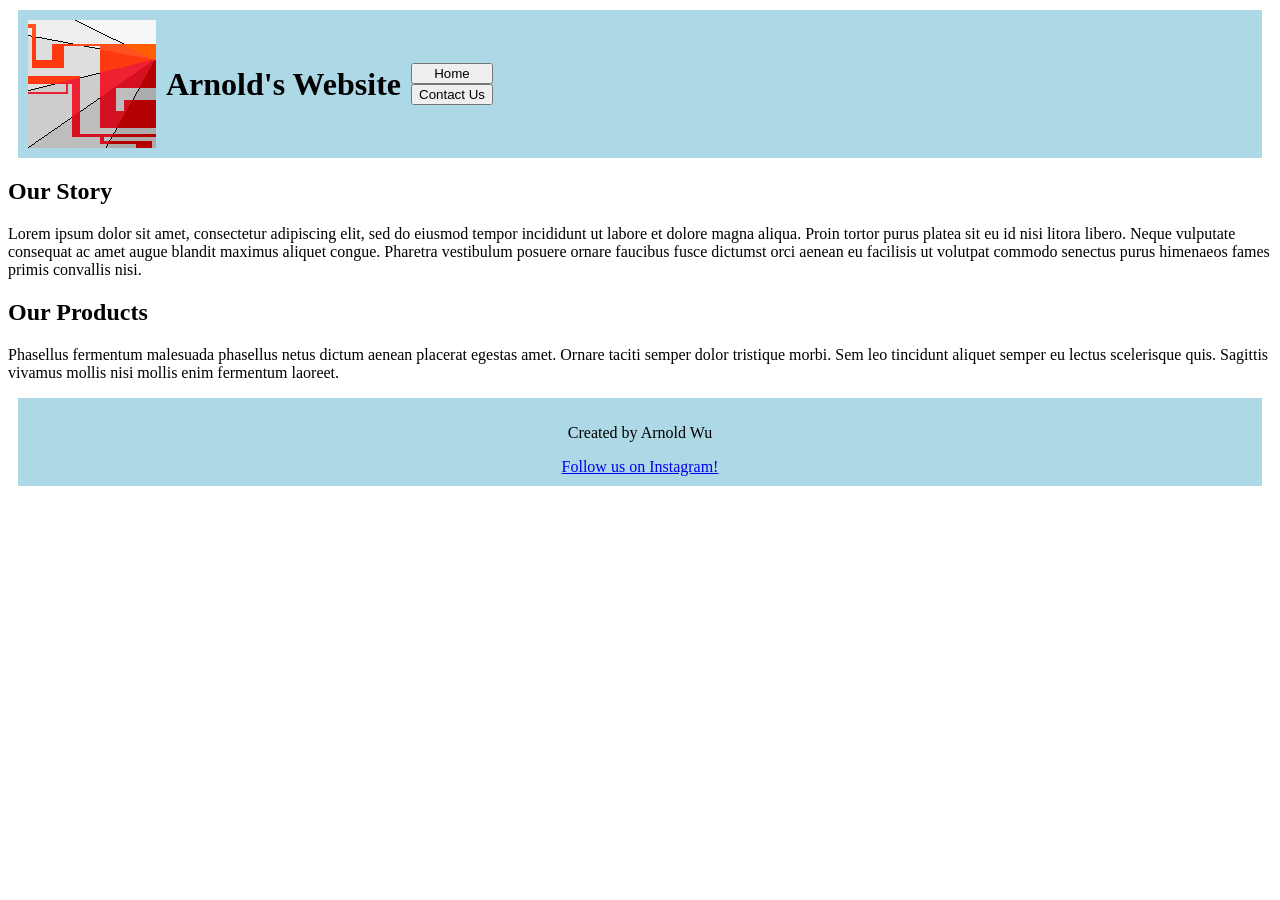
<file: index.html>
<!DOCTYPE html>
<html lang = en>
  <head>
    <title>Home Page</title>
    <meta charset="UTF-8">
    <meta name="description" content="Home page of my website">
    <link rel="stylesheet" type="text/css" href="styles/styles.css">
  </head>
  <header>
    <img src="images/teamCrest.bmp" alt="An abstract looking logo for the website">
    <h1>Arnold's Website</h1>
    <div class="nav">
      <button onclick="location.href='index.html'">Home</button>
      <button onclick="location.href='contact.html'">Contact Us</button>
    </div>
  </header>

  <main>
    
    <section>
      <h2>Our Story</h2>
      <p>Lorem ipsum dolor sit amet, consectetur adipiscing elit, sed do eiusmod tempor incididunt ut labore et dolore magna aliqua. Proin tortor purus platea sit eu id nisi litora libero. Neque vulputate consequat ac amet augue blandit maximus aliquet congue. Pharetra vestibulum posuere ornare faucibus fusce dictumst orci aenean eu facilisis ut volutpat commodo senectus purus himenaeos fames primis convallis nisi.</p>
    </section>

    <section>
      <h2>Our Products</h2>
      <p>Phasellus fermentum malesuada phasellus netus dictum aenean placerat egestas amet. Ornare taciti semper dolor tristique morbi. Sem leo tincidunt aliquet semper eu lectus scelerisque quis. Sagittis vivamus mollis nisi mollis enim fermentum laoreet.</p>
    </section>

  </main>
  
  <footer>
    <p>Created by Arnold Wu</p>
    <a href="#">Follow us on Instagram!</a>
  </footer>
</html>
</file>
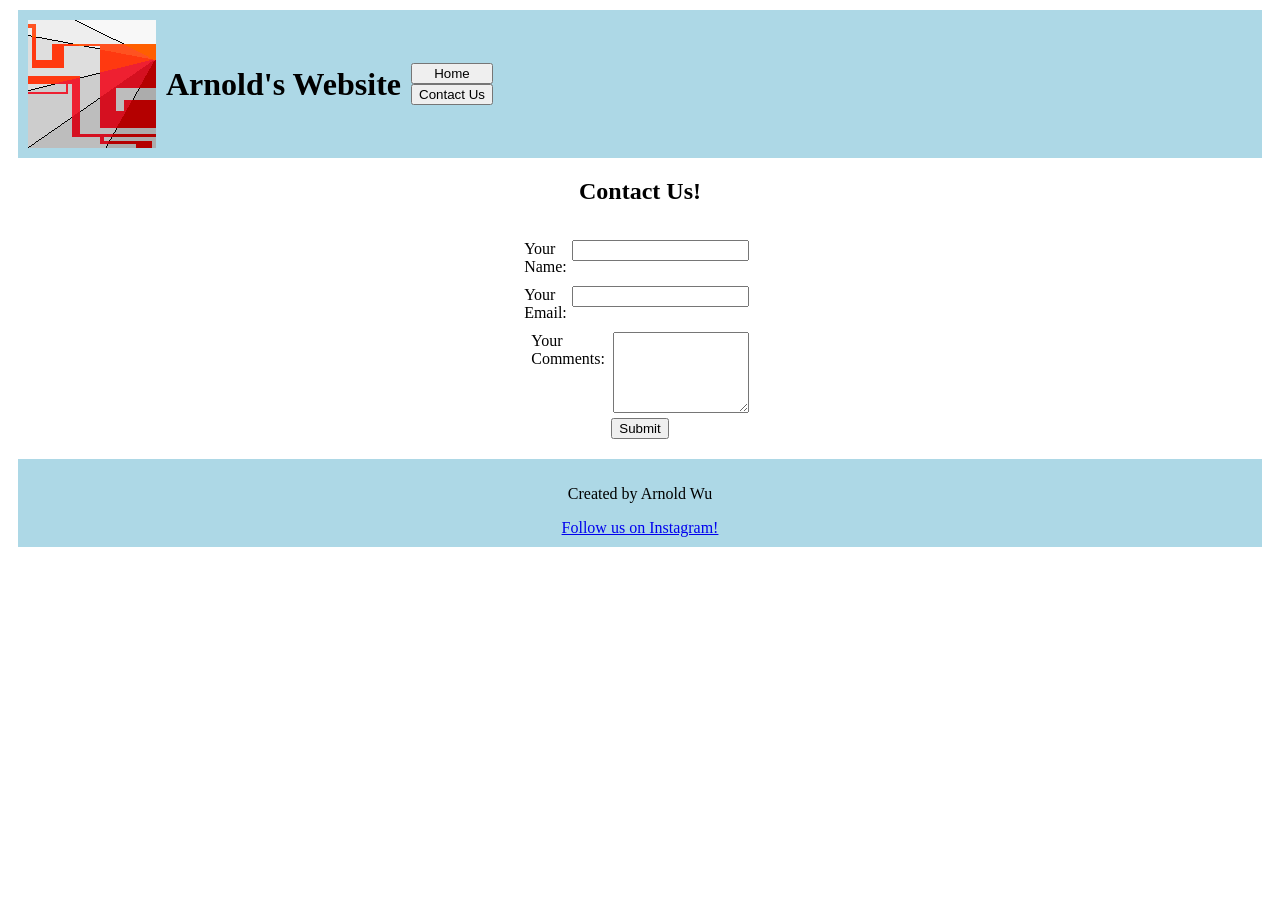
<file: contact.html>
<!DOCTYPE html>
<html lang = en>
  <head>
    <title>Contact Page</title>
    <meta charset="UTF-8">
    <meta name="description" content="Contact page for my website">
    <link rel="stylesheet" type="text/css" href="styles/styles.css">
  </head>
  <header>
    <img src="images/teamCrest.bmp" alt="An abstract looking logo for the website">
    <h1>Arnold's Website</h1>
    <div class="nav">
      <button onclick="location.href='index.html'">Home</button>
      <button onclick="location.href='contact.html'">Contact Us</button>
    </div>
  </header>

  <main>
    <section class="form">
      <h2 id="form-header">Contact Us!</h2>
      <form name="survey">
        <div class="form-div">
          <label for="name-of-user">Your Name: </label>
          <input name="name-of-user" id="name-of-user" size="20">
        </div>
        <div class="form-div">
          <label for="email">Your Email: </label>
          <input name="email" id="email" size="20">
        </div>
        <div class="form-div">
          <label for="comments">Your Comments: </label>
          <textarea name="comments" id="comments" rows="5" cols="21"></textarea>
        </div>
        <div class="submit-div">
          <input type="submit" value="Submit">
        </div>
      </form>
    </section>
  </main>

  <footer>
    <p>Created by Arnold Wu</p>
    <a href="#">Follow us on Instagram!</a>
  </footer>
</html>
</file>
<file: styles/styles.css>
.nav {
  display: flex;
  flex-direction: column;
  background-color: lightblue;
  justify-content: flex-start;
}

header {
  display: flex;
  background-color: lightblue;
  justify-content: flex-start;
  margin: 10px;
  height: auto;
  padding: 10px;
  align-items: center;
  gap: 10px;
}

footer {
  display: flex;
  flex-direction: column;
  background-color: lightblue;
  margin: 10px;
  height: auto;
  padding: 10px;
  align-items: center;
}

.form-div {
  display: flex;
  background-color: white;
  flex-direction: row;
  padding: 5px;
  gap: 5px;
  justify-content: flex-end;
  align-items: flex-start;
  width: 17vw;
}

form {
  display: flex;
  flex-direction: column;
  background-color: white;
  margin: 10px;
  height: auto;
  padding: 10px;
  align-items: center;
}

#form-header {
  display: flex;
  flex-direction: row;
  justify-content: center;
}
</file>
